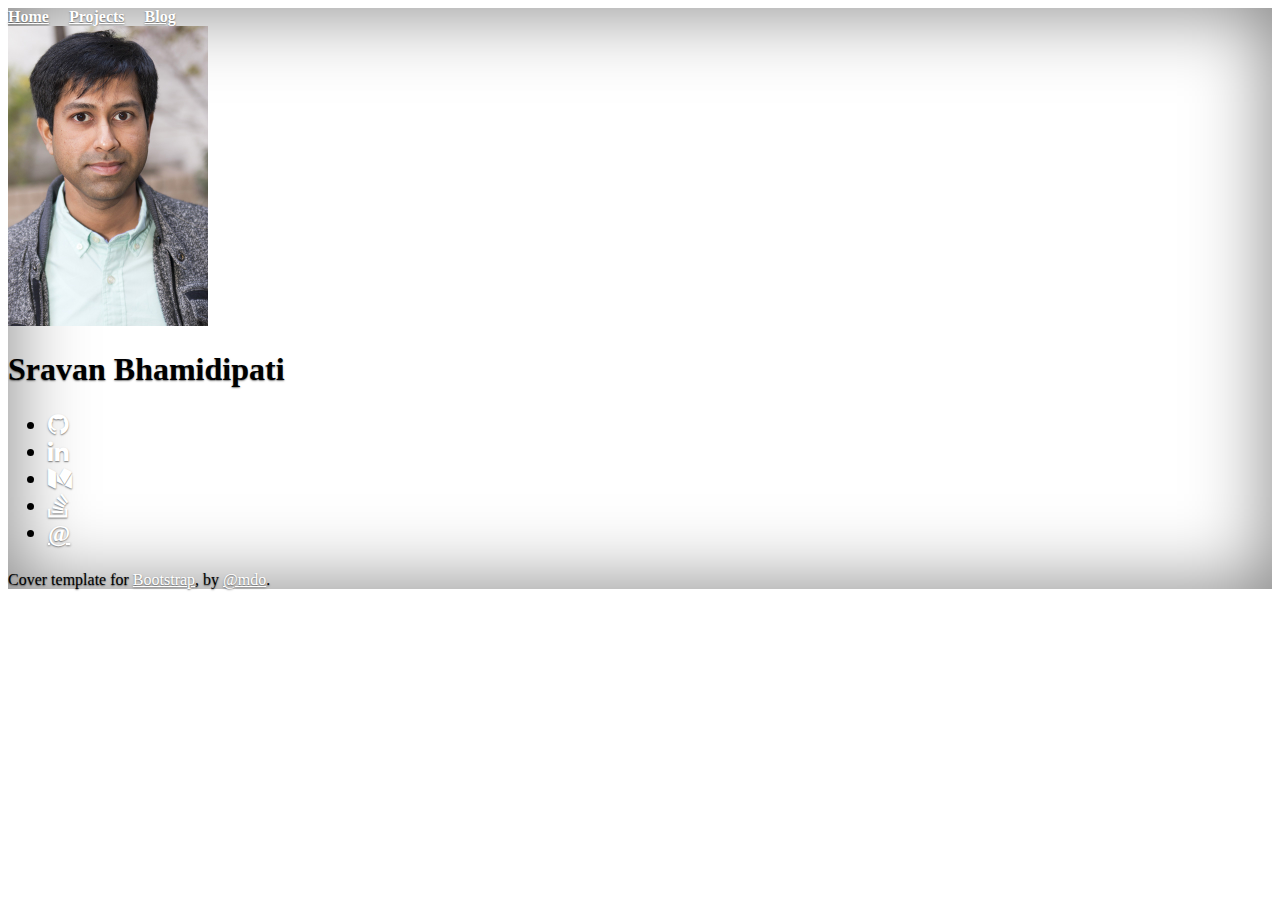
<file: index.html>
<!doctype html>
<html lang="en" class="h-100">
  <head>
    <meta charset="utf-8">
    <meta name="viewport" content="width=device-width, initial-scale=1">
    <link rel="icon" href="sravan.ico">

    <title>Sravan Bhamidipati</title>

    <!-- Bootstrap core CSS -->
    <link href="https://cdn.jsdelivr.net/npm/bootstrap@5.2.0/dist/css/bootstrap.min.css" rel="stylesheet" 
      integrity="sha384-gH2yIJqKdNHPEq0n4Mqa/HGKIhSkIHeL5AyhkYV8i59U5AR6csBvApHHNl/vI1Bx" crossorigin="anonymous">
    <link rel="stylesheet" href="https://cdnjs.cloudflare.com/ajax/libs/font-awesome/4.7.0/css/font-awesome.min.css">

    <!-- Custom styles for this template -->
    <link href="cover.css" rel="stylesheet">
  </head>

  <body class="d-flex h-100 text-center text-white bg-dark">
    <div class="cover-container d-flex w-100 h-100 p-3 mx-auto flex-column">
      <header class="mb-auto">
        <div>
          <nav class="nav nav-masthead justify-content-center">
            <a class="nav-link active" href="#">Home</a>
            <a class="nav-link" href="projects.html">Projects</a>
            <a class="nav-link" href="https://navras.substack.com">Blog</a>
          </nav>
        </div>
      </header>

      <main class="px-3">
        <img src="sravan.jpg" width="200" height="300" alt="Sravan Bhamidipati">
        <h1>Sravan Bhamidipati</h1>
        <h2><ul class="list-inline">
          <li class="list-inline-item"><a href="https://github.com/bsravanin"><i class="fa fa-github"></i></a></li>
          <li class="list-inline-item"><a href="https://www.linkedin.com/in/bsravanin"><i class="fa fa-linkedin"></i></a></li>
          <li class="list-inline-item"><a href="https://navras.substack.com"><i class="fa fa-medium"></i></a></li>
          <li class="list-inline-item"><a href="https://stackoverflow.com/users/1470359/bsravanin"><i class="fa fa-stack-overflow"></i></a></li>
          <li class="list-inline-item"><a href="mailto:hello@bsravan.in">@</a></li>
        </ul></h2>
      </main>

      <footer class="mt-auto text-white-50">
        <p>Cover template for <a href="https://getbootstrap.com/">Bootstrap</a>, by <a href="https://twitter.com/mdo">@mdo</a>.</p>
      </footer>
    </div>


    <!-- Bootstrap core JavaScript
    ================================================== -->
    <!-- Placed at the end of the document so the pages load faster -->
    <script src="https://cdn.jsdelivr.net/npm/bootstrap@5.2.0/dist/js/bootstrap.bundle.min.js" 
      integrity="sha384-A3rJD856KowSb7dwlZdYEkO39Gagi7vIsF0jrRAoQmDKKtQBHUuLZ9AsSv4jD4Xa" crossorigin="anonymous"></script>
  </body>
</html>
</file>
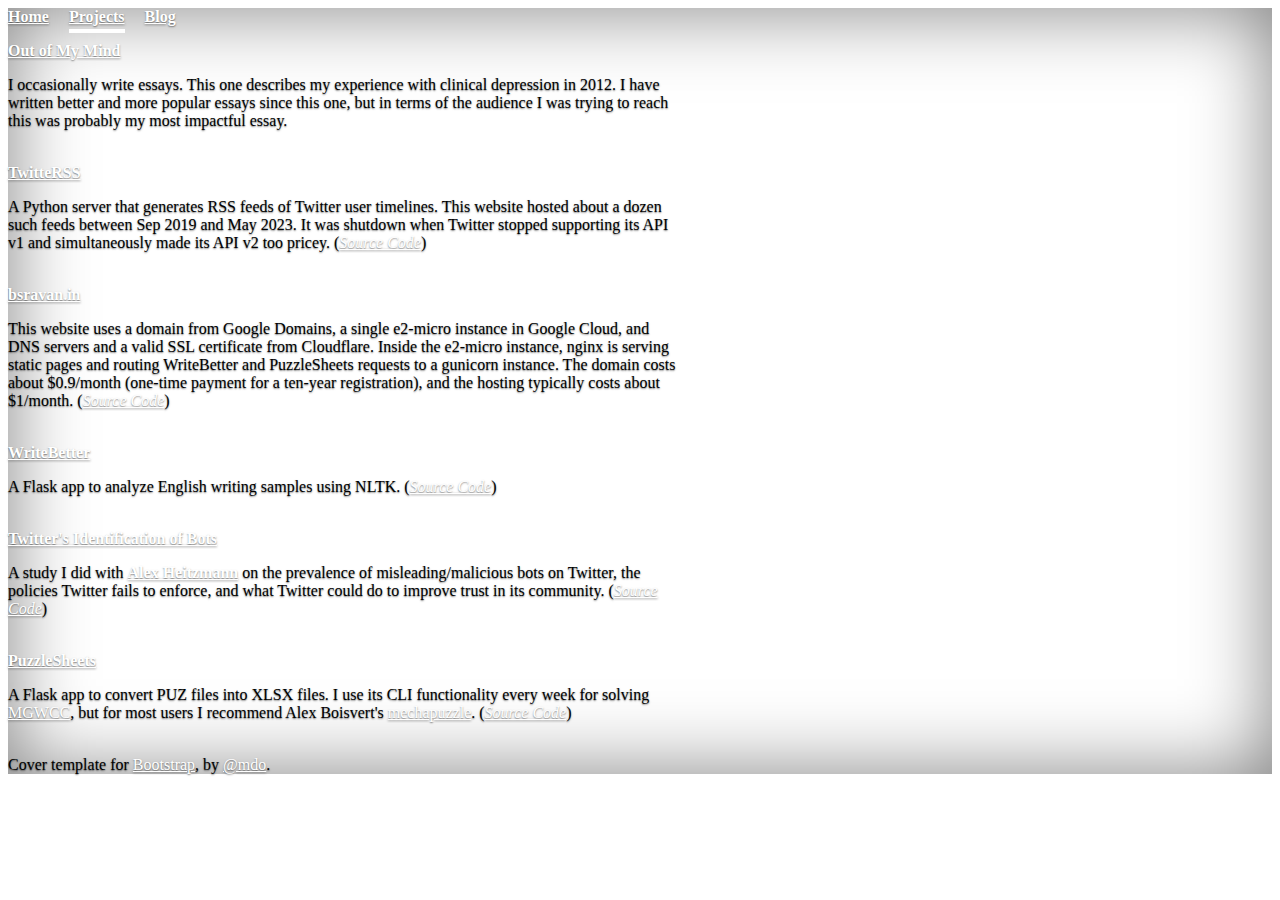
<file: projects.html>
<!doctype html>
<html lang="en" class="h-100">
  <head>
    <meta charset="utf-8">
    <meta name="viewport" content="width=device-width, initial-scale=1">
    <link rel="icon" href="sravan.ico">

    <title>My Projects</title>

    <!-- Bootstrap core CSS -->
    <link href="https://cdn.jsdelivr.net/npm/bootstrap@5.2.0/dist/css/bootstrap.min.css" rel="stylesheet" 
      integrity="sha384-gH2yIJqKdNHPEq0n4Mqa/HGKIhSkIHeL5AyhkYV8i59U5AR6csBvApHHNl/vI1Bx" crossorigin="anonymous">

    <!-- Custom styles for this template -->
    <link href="cover.css" rel="stylesheet">
  </head>

  <body class="d-flex h-100 text-center text-white bg-dark">
    <div class="cover-container d-flex w-100 h-100 p-3 mx-auto flex-column">
      <header class="mb-auto">
        <div>
          <nav class="nav nav-masthead justify-content-center">
            <a class="nav-link" href="index.html">Home</a>
            <a class="nav-link active" href="#">Projects</a>
            <a class="nav-link" href="https://navras.substack.com">Blog</a>
          </nav>
        </div>
      </header>

      <main role="main" class="inner cover">
        <p><b><a class="project" href="https://navras.substack.com/p/out-of-my-mind">Out of My Mind</a></b></p>
        I occasionally write essays. This one describes my experience with clinical depression in 2012. I have written
        better and more popular essays since this one, but in terms of the audience I was trying to reach this was
        probably my most impactful essay.
        <br/>
        <br/>

        <p><b><a class="project" href="https://bsravan.in/feeds/twitterss.html">TwitteRSS</a></b></p>
        A Python server that generates RSS feeds of Twitter user timelines. This website hosted about a dozen
        such feeds between Sep 2019 and May 2023. It was shutdown when Twitter stopped supporting its API v1 and
        simultaneously made its API v2 too pricey.
        (<i><a href="https://github.com/bsravanin/TwitteRSS">Source Code</a></i>)
        <br/>
        <br/>

        <p><b><a class="project" href="https://bsravan.in">bsravan.in</a></b></p>
        This website uses a domain from Google Domains, a single e2-micro instance in Google Cloud, and DNS servers and
        a valid SSL certificate from Cloudflare. Inside the e2-micro instance, nginx is serving static pages and routing
        WriteBetter and PuzzleSheets requests to a gunicorn instance. The domain costs about $0.9/month (one-time
        payment for a ten-year registration), and the hosting typically costs about $1/month.
        (<i><a href="https://github.com/bsravanin/bsravan.in">Source Code</a></i>)
        <br/>
        <br/>

        <p><b><a class="project" href="https://bsravan.in/write-better">WriteBetter</a></b></p>
        A Flask app to analyze English writing samples using NLTK.
        (<i><a href="https://github.com/bsravanin/WriteBetter">Source Code</a></i>)
        <br/>
        <br/>

        <p><b><a class="project" href="https://navras.substack.com/p/twitters-identification-of-bots">Twitter's Identification of Bots</a></b></p>
        A study I did with <b><a href="https://www.linkedin.com/in/alex-heitzmann-4b05a525/">Alex Heitzmann</a></b> on
        the prevalence of misleading/malicious bots on Twitter, the policies Twitter fails to enforce, and what Twitter
        could do to improve trust in its community.
        (<i><a href="https://github.com/bsravanin/FollowerAnalyzer">Source Code</a></i>)
        <br/>
        <br/>

        <p><b><a class="project" href="https://bsravan.in/puzzle-sheets">PuzzleSheets</a></b></p>
        A Flask app to convert PUZ files into XLSX files. I use its CLI functionality every week for solving
        <a href="https://xwordcontest.com/">MGWCC</a>, but for most users I recommend Alex Boisvert's
        <a href="https://boisvert42.github.io/mechapuzzle/">mechapuzzle</a>.
        (<i><a href="https://github.com/bsravanin/PuzzleSheets">Source Code</a></i>)
        <br/>
        <br/>

      </main>

      <footer class="mastfoot mt-auto">
        <div class="inner">
          <p>Cover template for <a href="https://getbootstrap.com/">Bootstrap</a>, by <a href="https://twitter.com/mdo">@mdo</a>.</p>
        </div>
      </footer>
    </div>


    <!-- Bootstrap core JavaScript
    ================================================== -->
    <!-- Placed at the end of the document so the pages load faster -->
    <script src="https://cdn.jsdelivr.net/npm/bootstrap@5.2.0/dist/js/bootstrap.bundle.min.js" 
      integrity="sha384-A3rJD856KowSb7dwlZdYEkO39Gagi7vIsF0jrRAoQmDKKtQBHUuLZ9AsSv4jD4Xa" crossorigin="anonymous"></script>
  </body>
</html>
</file>
<file: cover.css>
/*
 * Globals
 */


/* Custom default button */
.btn-secondary,
.btn-secondary:hover,
.btn-secondary:focus {
  color: #333;
  text-shadow: none; /* Prevent inheritance from `body` */
}


/*
 * Base structure
 */

body {
  text-shadow: 0 .05rem .1rem rgba(0, 0, 0, .5);
  box-shadow: inset 0 0 5rem rgba(0, 0, 0, .5);
}

.cover-container {
  max-width: 42em;
}


/*
 * Header
 */

.nav-masthead .nav-link {
  padding: .25rem 0;
  font-weight: 700;
  color: rgba(255, 255, 255, .5);
  background-color: transparent;
  border-bottom: .25rem solid transparent;
}

.nav-masthead .nav-link:hover,
.nav-masthead .nav-link:focus {
  border-bottom-color: rgba(255, 255, 255, .25);
}

.nav-masthead .nav-link + .nav-link {
  margin-left: 1rem;
}

.nav-masthead .active {
  color: #fff;
  border-bottom-color: #fff;
}

/*
 * Custom
 */
a {
  color: #fff!important;
}
</file>
